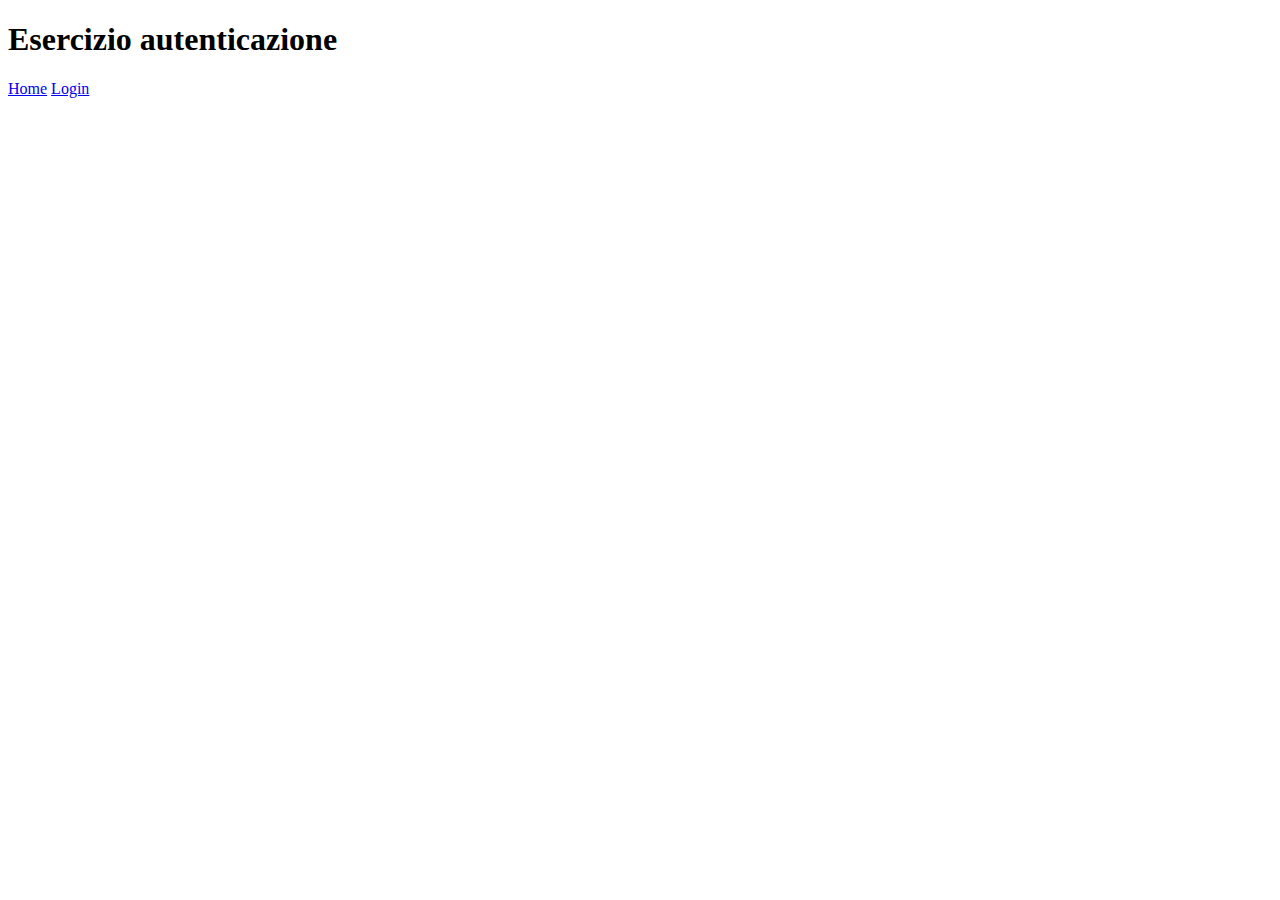
<file: ESoa2/index.html>
<!DOCTYPE html>
<html lang="en">
<head>
    <meta charset="UTF-8">
    <meta name="viewport" content="width=device-width, initial-scale=1.0">
    <title>Quaderno informatica</title>
</head>
<body>
    <h1>Esercizio autenticazione</h1>

    <nav>
        <a href="index.html">Home</a>
        <a href="login.php">Login</a>
    </nav>
    
</body>
</html>
</file>
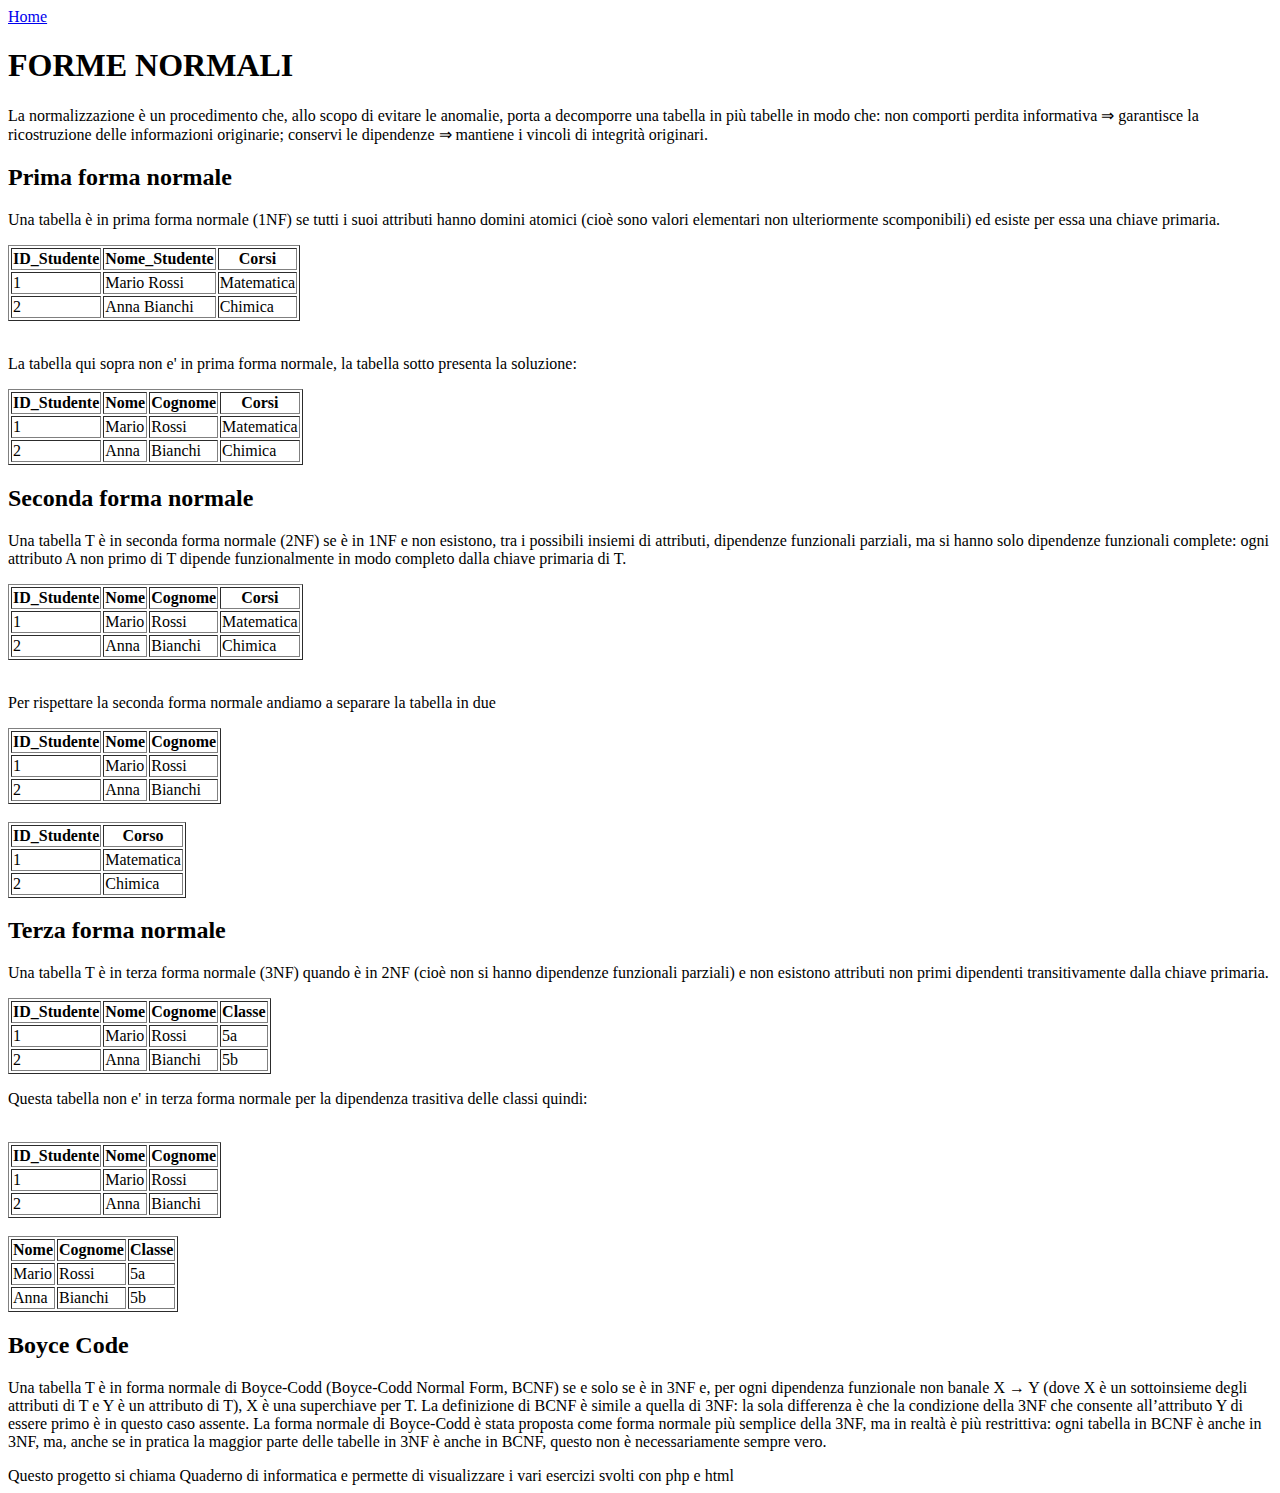
<file: formeNormali.html>
<!DOCTYPE html>
<html lang="en">
<head>
    <meta charset="UTF-8">
    <meta name="viewport" content="width=device-width, initial-scale=1.0">
    <title>Forme normali</title>
</head>

<nav>
    <a href="index.html">Home</a>
</nav>

<body>
    <h1>FORME NORMALI</h1>
    <p>La normalizzazione è un procedimento che, allo scopo di evitare le anomalie, porta a decomporre una tabella in più tabelle in modo che:
        non comporti perdita informativa ⇒ garantisce la ricostruzione delle informazioni originarie;
        conservi le dipendenze ⇒ mantiene i vincoli di integrità originari.</p>
    
    <h2>Prima forma normale</h2>
    <p>Una tabella è in prima forma normale (1NF) se tutti i suoi attributi hanno domini atomici (cioè sono valori elementari non ulteriormente scomponibili) ed esiste per 
        essa una chiave primaria.</p>

        <table border="1">
            <thead>
              <tr>
                <th>ID_Studente</th>
                <th>Nome_Studente</th>
                <th>Corsi</th>
              </tr>
            </thead>
            <tbody>
              <tr>
                <td>1</td>
                <td>Mario Rossi</td>
                <td>Matematica</td>
              </tr>
              <tr>
                <td>2</td>
                <td>Anna Bianchi</td>
                <td>Chimica</td>
              </tr>
            </tbody>
          </table>

        <br>
        <p>La tabella qui sopra non e' in prima forma normale, la tabella sotto presenta la soluzione:</p>

          <table border="1">
            <thead>
              <tr>
                <th>ID_Studente</th>
                <th>Nome</th>
                <th>Cognome</th>
                <th>Corsi</th>
              </tr>
            </thead>
            <tbody>
              <tr>
                <td>1</td>
                <td>Mario</td>
                <td>Rossi</td>
                <td>Matematica</td>
              </tr>
              
              <tr>
                <td>2</td>
                <td>Anna</td>
                <td>Bianchi</td>
                <td>Chimica</td>
              </tr>
            </tbody>
          </table>
    
    
    <h2>Seconda forma normale</h2>
    <p>Una tabella T è in seconda forma normale (2NF) se è in 1NF e non esistono, tra i possibili insiemi di attributi, dipendenze funzionali parziali, ma si hanno solo dipendenze
         funzionali complete: ogni attributo A non primo di T dipende funzionalmente in modo completo dalla chiave primaria di T.
    </p>

    <table border="1">
        <thead>
          <tr>
            <th>ID_Studente</th>
            <th>Nome</th>
            <th>Cognome</th>
            <th>Corsi</th>
          </tr>
        </thead>
        <tbody>
          <tr>
            <td>1</td>
            <td>Mario</td>
            <td>Rossi</td>
            <td>Matematica</td>
          </tr>
          
          <tr>
            <td>2</td>
            <td>Anna</td>
            <td>Bianchi</td>
            <td>Chimica</td>
          </tr>
        </tbody>
      </table>
      <br>
      <p>Per rispettare la seconda forma normale andiamo a separare la tabella in due</p>

      <table border="1">
        <thead>
          <tr>
            <th>ID_Studente</th>
            <th>Nome</th>
            <th>Cognome</th>
          </tr>
        </thead>
        <tbody>
          <tr>
            <td>1</td>
            <td>Mario</td>
            <td>Rossi</td>
          </tr>
          
          <tr>
            <td>2</td>
            <td>Anna</td>
            <td>Bianchi</td>
          </tr>
        </tbody>
      </table>
      <br>
      <table border="1">
        <thead>
          <tr>
            <th>ID_Studente</th>
            <th>Corso</th>
          </tr>
        </thead>
        <tbody>
          <tr>
            <td>1</td>
            <td>Matematica</td>
          </tr>
          
          <tr>
            <td>2</td>
            <td>Chimica</td>
          </tr>
        </tbody>
      </table>

    <h2>Terza forma normale</h2>
    <p>Una tabella T è in terza forma normale (3NF) quando è in 2NF (cioè non si hanno dipendenze funzionali parziali) e non esistono attributi non primi dipendenti transitivamente 
        dalla chiave primaria.</p>

        <table border="1">
            <thead>
              <tr>
                <th>ID_Studente</th>
                <th>Nome</th>
                <th>Cognome</th>
                <th>Classe</th>
              </tr>
            </thead>
            <tbody>
              <tr>
                <td>1</td>
                <td>Mario</td>
                <td>Rossi</td>
                <td>5a</td>
              </tr>
              
              <tr>
                <td>2</td>
                <td>Anna</td>
                <td>Bianchi</td>
                <td>5b</td>
              </tr>
            </tbody>
          </table>

          <p>Questa tabella non e' in terza forma normale per la dipendenza trasitiva delle classi quindi:</p>

          <br>
          <table border="1">
            <thead>
              <tr>
                <th>ID_Studente</th>
                <th>Nome</th>
                <th>Cognome</th>
              </tr>
            </thead>
            <tbody>
              <tr>
                <td>1</td>
                <td>Mario</td>
                <td>Rossi</td>
              </tr>
              
              <tr>
                <td>2</td>
                <td>Anna</td>
                <td>Bianchi</td>
              </tr>
            </tbody>
          </table>
          
          <br>

          <table border="1">
            <thead>
              <tr>
                <th>Nome</th>
                <th>Cognome</th>
                <th>Classe</th>
              </tr>
            </thead>
            <tbody>
              <tr>
                <td>Mario</td>
                <td>Rossi</td>
                <td>5a</td>
              </tr>
              
              <tr>
                <td>Anna</td>
                <td>Bianchi</td>
                <td>5b</td>
              </tr>
            </tbody>
          </table>

    <h2>Boyce Code</h2>
    <p>Una tabella T è in forma normale di Boyce-Codd (Boyce-Codd Normal Form, BCNF) se e solo se è in 3NF e, per ogni dipendenza funzionale non banale X → Y (dove X è un 
        sottoinsieme degli attributi di T e Y è un attributo di T), X è una superchiave per T.
        La definizione di BCNF è simile a quella di 3NF: la sola differenza è che la condizione della 3NF che consente all’attributo Y di essere primo è in questo caso assente.
         
        La forma normale di Boyce-Codd è stata proposta come forma normale più semplice della 3NF, ma in realtà è più restrittiva: ogni tabella in BCNF è anche in 3NF, ma, anche se 
        in pratica la maggior parte delle tabelle in 3NF è anche in BCNF, questo non è necessariamente sempre vero.
    </p>


    
      
</body>

<footer>
    Questo progetto si chiama Quaderno di informatica e permette di visualizzare i vari esercizi svolti con php e html
    </footer>
</html>
</file>
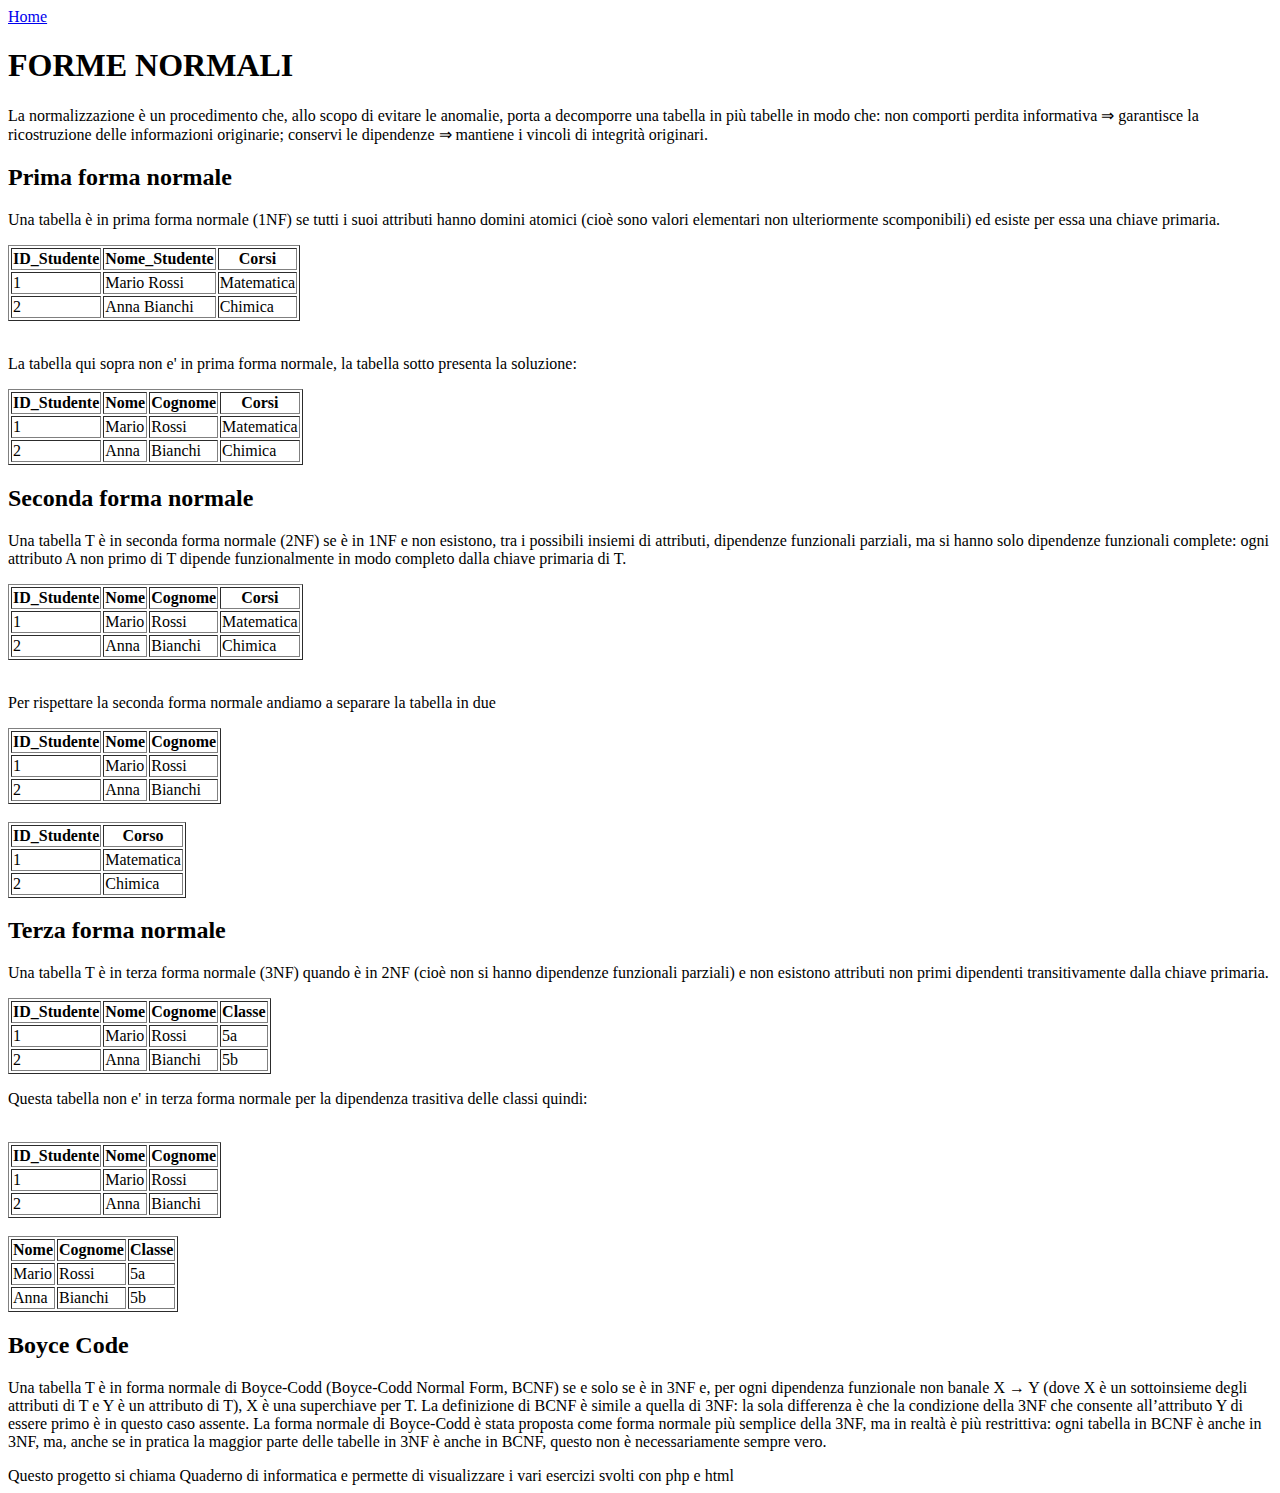
<file: All/formeNormali.html>
<!DOCTYPE html>
<html lang="en">
<head>
    <meta charset="UTF-8">
    <meta name="viewport" content="width=device-width, initial-scale=1.0">
    <title>Forme normali</title>
</head>

<nav>
    <a href="/quaderno_informatica_Bisceglie/All/index.html">Home</a>
</nav>

<body>
    <h1>FORME NORMALI</h1>
    <p>La normalizzazione è un procedimento che, allo scopo di evitare le anomalie, porta a decomporre una tabella in più tabelle in modo che:
        non comporti perdita informativa ⇒ garantisce la ricostruzione delle informazioni originarie;
        conservi le dipendenze ⇒ mantiene i vincoli di integrità originari.</p>
    
    <h2>Prima forma normale</h2>
    <p>Una tabella è in prima forma normale (1NF) se tutti i suoi attributi hanno domini atomici (cioè sono valori elementari non ulteriormente scomponibili) ed esiste per 
        essa una chiave primaria.</p>

        <table border="1">
            <thead>
              <tr>
                <th>ID_Studente</th>
                <th>Nome_Studente</th>
                <th>Corsi</th>
              </tr>
            </thead>
            <tbody>
              <tr>
                <td>1</td>
                <td>Mario Rossi</td>
                <td>Matematica</td>
              </tr>
              <tr>
                <td>2</td>
                <td>Anna Bianchi</td>
                <td>Chimica</td>
              </tr>
            </tbody>
          </table>

        <br>
        <p>La tabella qui sopra non e' in prima forma normale, la tabella sotto presenta la soluzione:</p>

          <table border="1">
            <thead>
              <tr>
                <th>ID_Studente</th>
                <th>Nome</th>
                <th>Cognome</th>
                <th>Corsi</th>
              </tr>
            </thead>
            <tbody>
              <tr>
                <td>1</td>
                <td>Mario</td>
                <td>Rossi</td>
                <td>Matematica</td>
              </tr>
              
              <tr>
                <td>2</td>
                <td>Anna</td>
                <td>Bianchi</td>
                <td>Chimica</td>
              </tr>
            </tbody>
          </table>
    
    
    <h2>Seconda forma normale</h2>
    <p>Una tabella T è in seconda forma normale (2NF) se è in 1NF e non esistono, tra i possibili insiemi di attributi, dipendenze funzionali parziali, ma si hanno solo dipendenze
         funzionali complete: ogni attributo A non primo di T dipende funzionalmente in modo completo dalla chiave primaria di T.
    </p>

    <table border="1">
        <thead>
          <tr>
            <th>ID_Studente</th>
            <th>Nome</th>
            <th>Cognome</th>
            <th>Corsi</th>
          </tr>
        </thead>
        <tbody>
          <tr>
            <td>1</td>
            <td>Mario</td>
            <td>Rossi</td>
            <td>Matematica</td>
          </tr>
          
          <tr>
            <td>2</td>
            <td>Anna</td>
            <td>Bianchi</td>
            <td>Chimica</td>
          </tr>
        </tbody>
      </table>
      <br>
      <p>Per rispettare la seconda forma normale andiamo a separare la tabella in due</p>

      <table border="1">
        <thead>
          <tr>
            <th>ID_Studente</th>
            <th>Nome</th>
            <th>Cognome</th>
          </tr>
        </thead>
        <tbody>
          <tr>
            <td>1</td>
            <td>Mario</td>
            <td>Rossi</td>
          </tr>
          
          <tr>
            <td>2</td>
            <td>Anna</td>
            <td>Bianchi</td>
          </tr>
        </tbody>
      </table>
      <br>
      <table border="1">
        <thead>
          <tr>
            <th>ID_Studente</th>
            <th>Corso</th>
          </tr>
        </thead>
        <tbody>
          <tr>
            <td>1</td>
            <td>Matematica</td>
          </tr>
          
          <tr>
            <td>2</td>
            <td>Chimica</td>
          </tr>
        </tbody>
      </table>

    <h2>Terza forma normale</h2>
    <p>Una tabella T è in terza forma normale (3NF) quando è in 2NF (cioè non si hanno dipendenze funzionali parziali) e non esistono attributi non primi dipendenti transitivamente 
        dalla chiave primaria.</p>

        <table border="1">
            <thead>
              <tr>
                <th>ID_Studente</th>
                <th>Nome</th>
                <th>Cognome</th>
                <th>Classe</th>
              </tr>
            </thead>
            <tbody>
              <tr>
                <td>1</td>
                <td>Mario</td>
                <td>Rossi</td>
                <td>5a</td>
              </tr>
              
              <tr>
                <td>2</td>
                <td>Anna</td>
                <td>Bianchi</td>
                <td>5b</td>
              </tr>
            </tbody>
          </table>

          <p>Questa tabella non e' in terza forma normale per la dipendenza trasitiva delle classi quindi:</p>

          <br>
          <table border="1">
            <thead>
              <tr>
                <th>ID_Studente</th>
                <th>Nome</th>
                <th>Cognome</th>
              </tr>
            </thead>
            <tbody>
              <tr>
                <td>1</td>
                <td>Mario</td>
                <td>Rossi</td>
              </tr>
              
              <tr>
                <td>2</td>
                <td>Anna</td>
                <td>Bianchi</td>
              </tr>
            </tbody>
          </table>
          
          <br>

          <table border="1">
            <thead>
              <tr>
                <th>Nome</th>
                <th>Cognome</th>
                <th>Classe</th>
              </tr>
            </thead>
            <tbody>
              <tr>
                <td>Mario</td>
                <td>Rossi</td>
                <td>5a</td>
              </tr>
              
              <tr>
                <td>Anna</td>
                <td>Bianchi</td>
                <td>5b</td>
              </tr>
            </tbody>
          </table>

    <h2>Boyce Code</h2>
    <p>Una tabella T è in forma normale di Boyce-Codd (Boyce-Codd Normal Form, BCNF) se e solo se è in 3NF e, per ogni dipendenza funzionale non banale X → Y (dove X è un 
        sottoinsieme degli attributi di T e Y è un attributo di T), X è una superchiave per T.
        La definizione di BCNF è simile a quella di 3NF: la sola differenza è che la condizione della 3NF che consente all’attributo Y di essere primo è in questo caso assente.
         
        La forma normale di Boyce-Codd è stata proposta come forma normale più semplice della 3NF, ma in realtà è più restrittiva: ogni tabella in BCNF è anche in 3NF, ma, anche se 
        in pratica la maggior parte delle tabelle in 3NF è anche in BCNF, questo non è necessariamente sempre vero.
    </p>


    
      
</body>

<footer>
    Questo progetto si chiama Quaderno di informatica e permette di visualizzare i vari esercizi svolti con php e html
    </footer>
</html>
</file>
